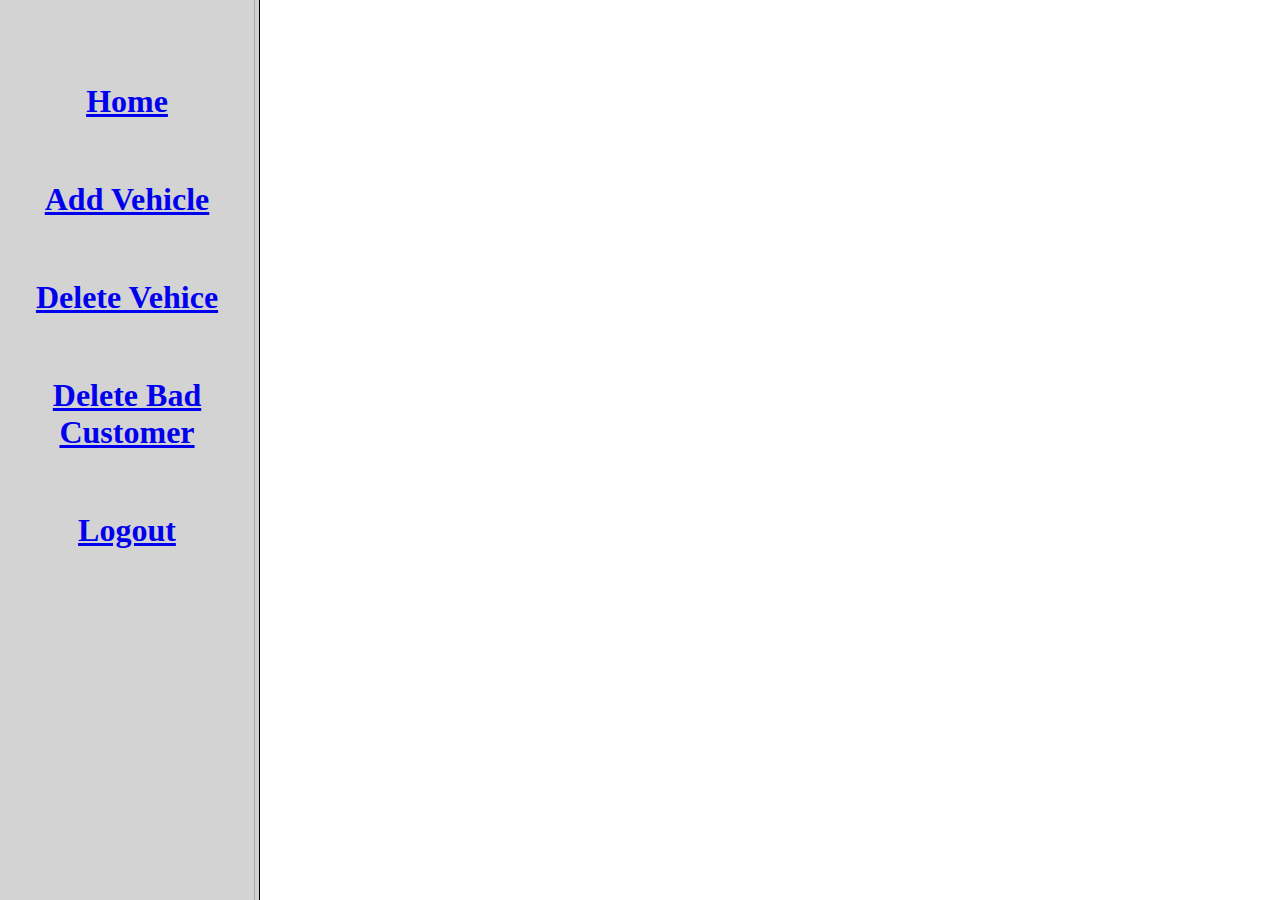
<file: adminFrame.html>
<!doctype html>
<html lang="ko">
 <head><title> Admin Page </title>
 <meta charset="utf-8">
 </head>
  <frameset cols="20%, *">
     <frame src="left.html">
     <frame name="shut" src="adminwebpage.php">
      </frameset>
</html>
</file>
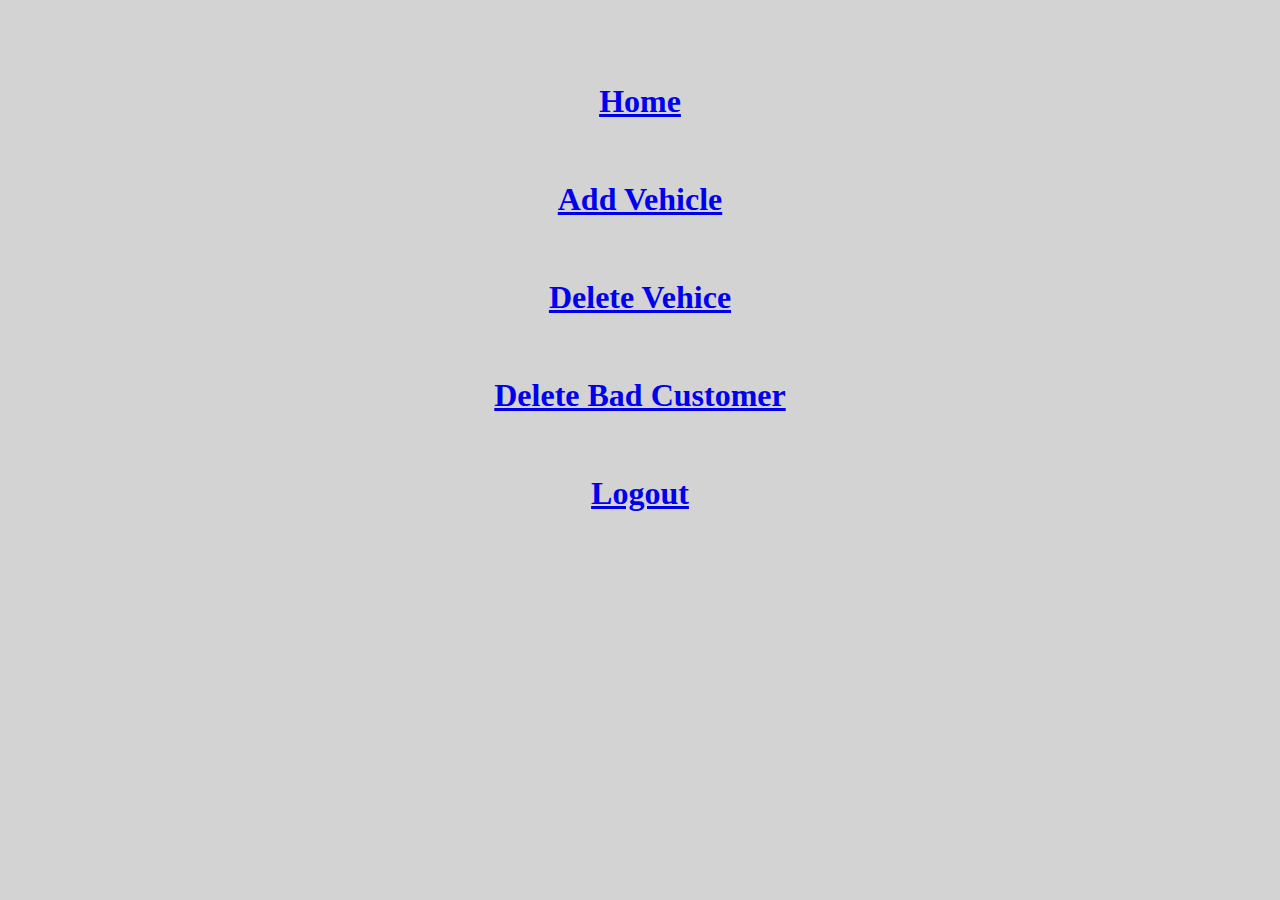
<file: left.html>
<!doctype html>
<html lang="ko">
 <head><title> target </title>
 <meta charset="utf-8">
 </head>
 <body bgcolor="lightgray"><center>
<br><br>

  <br><h1><a href="adminwebpage.php" target="shut">Home</a> </h1>
  <br><h1><a href="addVehicle.php" target="shut">Add Vehicle</a> </h1>
  <br><h1><a href="deleteVehice.php" target="shut">Delete Vehice</a> </h1>
  <br><h1><a href="deleteCustomer.php" target="shut">Delete Bad Customer</a></h1>
  <br><h1><a href="deleteCustomer.php" target="shut">Logout</a></h1>

   </center>
 </body>
</html>
</file>
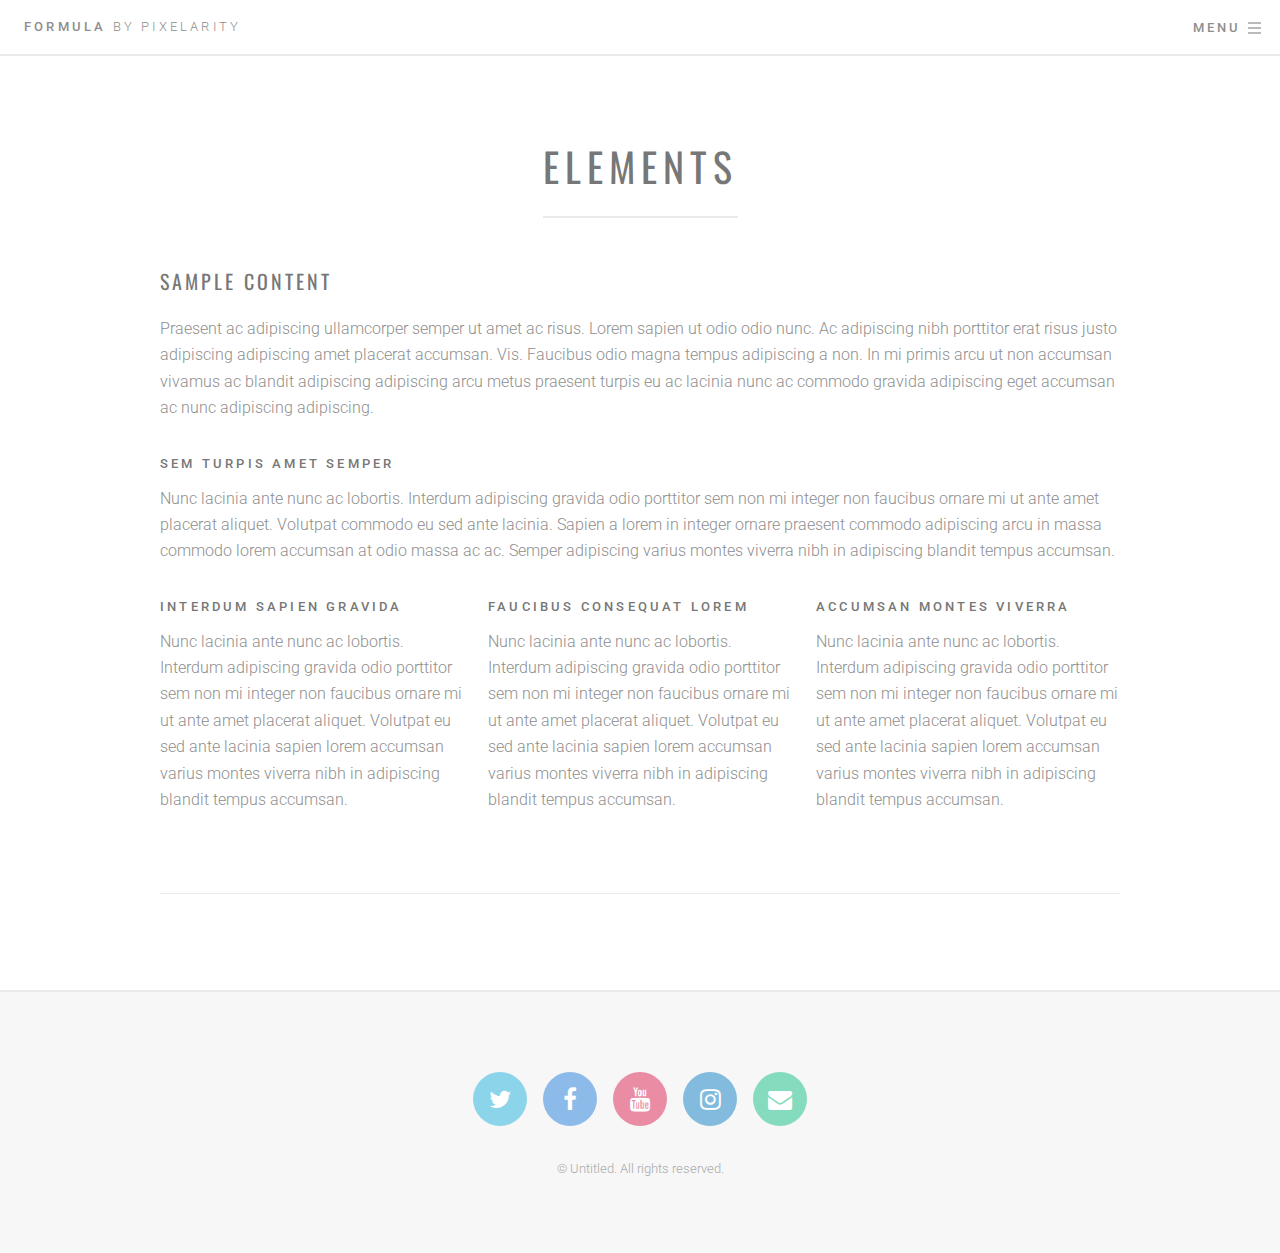
<file: green/managerwebpagetemplate.html>
<!DOCTYPE HTML>
<!--
	Formula by Pixelarity
	pixelarity.com | hello@pixelarity.com
	License: pixelarity.com/license
-->
<html>
	<head>
		<title>Untitled</title>
		<meta charset="utf-8" />
		<meta name="viewport" content="width=device-width, initial-scale=1, user-scalable=no" />
		<link rel="stylesheet" href="assets/css/main.css" />
	</head>
	<body class="is-preload">

		<!-- Page Wrapper -->
			<div id="page-wrapper">

				<!-- Header -->
					<header id="header">
						<a href="index.html" class="logo">Formula <span>by Pixelarity</span></a>
						<nav>
							<ul>
								<li><a href="#menu">Menu</a></li>
							</ul>
						</nav>
					</header>

				<!-- Menu -->
					<nav id="menu">
						<ul class="links">
              <h2 id="content">manager menu</h2>
							<li><a href="managerwebpage.html">HOME</a></li>
							<li><a href="generic.html">Add VehicleS</a></li>
							<li><a href="elements.html">Delete VehiceS</a></li>
              <li><a href="generic.html">Delete Bad Customer</a></li>

						</ul>
						<ul class="actions stacked">
							<li><a href="#" class="button primary fit">Log Out</a></li>

						</ul>
					</nav>

				<!-- Wrapper -->
					<div id="wrapper">

						<!-- Main -->
							<section id="main" class="main">
								<div class="inner">
									<header class="major">
										<h1>Elements</h1>
									</header>

									<!-- Content -->
										<h2 id="content">Sample Content</h2>
										<p>Praesent ac adipiscing ullamcorper semper ut amet ac risus. Lorem sapien ut odio odio nunc. Ac adipiscing nibh porttitor erat risus justo adipiscing adipiscing amet placerat accumsan. Vis. Faucibus odio magna tempus adipiscing a non. In mi primis arcu ut non accumsan vivamus ac blandit adipiscing adipiscing arcu metus praesent turpis eu ac lacinia nunc ac commodo gravida adipiscing eget accumsan ac nunc adipiscing adipiscing.</p>
										<div class="row">
											<div class="col-12 col-12-small">
												<h3>Sem turpis amet semper</h3>
												<p>Nunc lacinia ante nunc ac lobortis. Interdum adipiscing gravida odio porttitor sem non mi integer non faucibus ornare mi ut ante amet placerat aliquet. Volutpat commodo eu sed ante lacinia. Sapien a lorem in integer ornare praesent commodo adipiscing arcu in massa commodo lorem accumsan at odio massa ac ac. Semper adipiscing varius montes viverra nibh in adipiscing blandit tempus accumsan.</p>
											</div>
										<div class="col-4 col-12-medium">
												<h3>Interdum sapien gravida</h3>
												<p>Nunc lacinia ante nunc ac lobortis. Interdum adipiscing gravida odio porttitor sem non mi integer non faucibus ornare mi ut ante amet placerat aliquet. Volutpat eu sed ante lacinia sapien lorem accumsan varius montes viverra nibh in adipiscing blandit tempus accumsan.</p>
											</div>
											<div class="col-4 col-12-medium">
												<h3>Faucibus consequat lorem</h3>
												<p>Nunc lacinia ante nunc ac lobortis. Interdum adipiscing gravida odio porttitor sem non mi integer non faucibus ornare mi ut ante amet placerat aliquet. Volutpat eu sed ante lacinia sapien lorem accumsan varius montes viverra nibh in adipiscing blandit tempus accumsan.</p>
											</div>
											<div class="col-4 col-12-medium">
												<h3>Accumsan montes viverra</h3>
												<p>Nunc lacinia ante nunc ac lobortis. Interdum adipiscing gravida odio porttitor sem non mi integer non faucibus ornare mi ut ante amet placerat aliquet. Volutpat eu sed ante lacinia sapien lorem accumsan varius montes viverra nibh in adipiscing blandit tempus accumsan.</p>
											</div>

										</div>

									<hr class="major" />




								</div>
							</section>

					</div>

				<!-- Footer -->
					<footer id="footer">
						<div class="inner">
							<ul class="icons">
								<li><a href="#" class="icon alt fa-twitter"><span class="label">Twitter</span></a></li>
								<li><a href="#" class="icon alt fa-facebook"><span class="label">Facebook</span></a></li>
								<li><a href="#" class="icon alt fa-youtube"><span class="label">YouTube</span></a></li>
								<li><a href="#" class="icon alt fa-instagram"><span class="label">Instagram</span></a></li>
								<li><a href="#" class="icon alt fa-envelope"><span class="label">Email</span></a></li>
							</ul>
						</div>
						<p class="copyright">&copy; Untitled. All rights reserved.</p>
					</footer>

			</div>

		<!-- Scripts -->
			<script src="assets/js/jquery.min.js"></script>
			<script src="assets/js/jquery.scrolly.min.js"></script>
			<script src="assets/js/jquery.scrollex.min.js"></script>
			<script src="assets/js/browser.min.js"></script>
			<script src="assets/js/breakpoints.min.js"></script>
			<script src="assets/js/util.js"></script>
			<script src="assets/js/main.js"></script>

	</body>
</html>
</file>
<file: green/assets/css/main.css>
@import url(font-awesome.min.css);
@import url("https://fonts.googleapis.com/css?family=Roboto:300,500|Oswald:400");

/*
	Formula by Pixelarity
	pixelarity.com | hello@pixelarity.com
	License: pixelarity.com/license
*/

html, body, div, span, applet, object,
iframe, h1, h2, h3, h4, h5, h6, p, blockquote,
pre, a, abbr, acronym, address, big, cite,
code, del, dfn, em, img, ins, kbd, q, s, samp,
small, strike, strong, sub, sup, tt, var, b,
u, i, center, dl, dt, dd, ol, ul, li, fieldset,
form, label, legend, table, caption, tbody,
tfoot, thead, tr, th, td, article, aside,
canvas, details, embed, figure, figcaption,
footer, header, hgroup, menu, nav, output, ruby,
section, summary, time, mark, audio, video {
	margin: 0;
	padding: 0;
	border: 0;
	font-size: 100%;
	font: inherit;
	vertical-align: baseline;}

article, aside, details, figcaption, figure,
footer, header, hgroup, menu, nav, section {
	display: block;}

body {
	line-height: 1;
}

ol, ul {
	list-style: none;
}

blockquote, q {
	quotes: none;
}

	blockquote:before, blockquote:after, q:before, q:after {
		content: '';
		content: none;
	}

table {
	border-collapse: collapse;
	border-spacing: 0;
}

body {
	-webkit-text-size-adjust: none;
}

mark {
	background-color: transparent;
	color: inherit;
}

input::-moz-focus-inner {
	border: 0;
	padding: 0;
}

input, select, textarea {
	-moz-appearance: none;
	-webkit-appearance: none;
	-ms-appearance: none;
	appearance: none;
}

/* Basic */

	@-ms-viewport {
		width: device-width;
	}

	body {
		-ms-overflow-style: scrollbar;
	}

	@media screen and (max-width: 480px) {

		html, body {
			min-width: 320px;
		}

	}

	html {
		box-sizing: border-box;
	}

	*, *:before, *:after {
		box-sizing: inherit;
	}

	body {
		background: #ffffff;
	}

		body.is-preload *, body.is-preload *:before, body.is-preload *:after {
			-moz-animation: none !important;
			-webkit-animation: none !important;
			-ms-animation: none !important;
			animation: none !important;
			-moz-transition: none !important;
			-webkit-transition: none !important;
			-ms-transition: none !important;
			transition: none !important;
		}

/* Type */

	body {
		background-color: #333333;
		color: #8e8e8e;
	}

	body, input, select, textarea {
		font-family: "Roboto", Helvetica, sans-serif;
		font-size: 16pt;
		font-weight: 300;
		line-height: 1.65;
	}

		@media screen and (max-width: 1680px) {

			body, input, select, textarea {
				font-size: 13pt;
			}

		}

		@media screen and (max-width: 1280px) {

			body, input, select, textarea {
				font-size: 12pt;
			}

		}

		@media screen and (max-width: 360px) {

			body, input, select, textarea {
				font-size: 11pt;
			}

		}

	a {
		-moz-transition: color 0.2s ease-in-out, border-bottom-color 0.2s ease-in-out;
		-webkit-transition: color 0.2s ease-in-out, border-bottom-color 0.2s ease-in-out;
		-ms-transition: color 0.2s ease-in-out, border-bottom-color 0.2s ease-in-out;
		transition: color 0.2s ease-in-out, border-bottom-color 0.2s ease-in-out;
		color: inherit;
		text-decoration: none;
		border-bottom: dotted 1px;
	}

		a:hover {
			border-bottom-color: transparent;
		}

	strong, b {
		font-weight: 500;
	}

	em, i {
		font-style: italic;
	}

	p {
		margin: 0 0 2em 0;
	}

	h1, h2, h3, h4, h5, h6 {
		font-weight: 500;
		line-height: 1.5;
		margin: 0 0 1em 0;
		font-weight: 500;
		letter-spacing: 0.25em;
		text-transform: uppercase;
	}

		h1 a, h2 a, h3 a, h4 a, h5 a, h6 a {
			color: inherit;
			text-decoration: none;
		}

	h1, h2 {
		font-family: "Oswald", sans-serif;
		font-weight: 400;
		letter-spacing: 0.15em;
	}

	h1 {
		font-size: 2.5em;
	}

	h2 {
		font-size: 1.25em;
	}

	h3 {
		font-size: 0.8em;
	}

	h4 {
		font-size: 0.6em;
	}

	h5 {
		font-size: 0.6em;
	}

	h6 {
		font-size: 0.6em;
	}

	@media screen and (max-width: 736px) {

		h1 {
			font-size: 1.5em;
		}

	}

	sub {
		font-size: 0.8em;
		position: relative;
		top: 0.5em;
	}

	sup {
		font-size: 0.8em;
		position: relative;
		top: -0.5em;
	}

	blockquote {
		border-left: solid 4px;
		font-style: italic;
		margin: 0 0 2em 0;
		padding: 0.5em 0 0.5em 2em;
	}

	code {
		border-radius: 4px;
		border: solid 1px;
		font-family: "Courier New", monospace;
		font-size: 0.9em;
		margin: 0 0.25em;
		padding: 0.25em 0.65em;
	}

	pre {
		-webkit-overflow-scrolling: touch;
		font-family: "Courier New", monospace;
		font-size: 0.9em;
		margin: 0 0 2em 0;
	}

		pre code {
			display: block;
			line-height: 1.75;
			padding: 1em 1.5em;
			overflow-x: auto;
		}

	hr {
		border: 0;
		border-bottom: solid 1px;
		margin: 2em 0;
	}

		hr.major {
			margin: 3em 0;
		}

	.align-left {
		text-align: left;
	}

	.align-center {
		text-align: center;
	}

	.align-right {
		text-align: right;
	}

	input, select, textarea {
		color: #777777;
	}

	a:hover {
		color: #84dbbd !important;
	}

	strong, b {
		color: #777777;
	}

	h1, h2, h3, h4, h5, h6 {
		color: #777777;
	}

	blockquote {
		border-left-color: #eaeaea;
	}

	code {
		background: rgba(144, 144, 144, 0.075);
		border-color: #eaeaea;
	}

	hr {
		border-bottom-color: #eaeaea;
	}

/* Row */

	.row {
		display: flex;
		flex-wrap: wrap;
		box-sizing: border-box;
		align-items: stretch;
	}

		.row > * {
			box-sizing: border-box;
		}

		.row.gtr-uniform > * > :last-child {
			margin-bottom: 0;
		}

		.row.aln-left {
			justify-content: flex-start;
		}

		.row.aln-center {
			justify-content: center;
		}

		.row.aln-right {
			justify-content: flex-end;
		}

		.row.aln-top {
			align-items: flex-start;
		}

		.row.aln-middle {
			align-items: center;
		}

		.row.aln-bottom {
			align-items: flex-end;
		}

		.row > .imp {
			order: -1;
		}

		.row > .col-1 {
			width: 8.3333333333%;
		}

		.row > .off-1 {
			margin-left: 8.3333333333%;
		}

		.row > .col-2 {
			width: 16.6666666667%;
		}

		.row > .off-2 {
			margin-left: 16.6666666667%;
		}

		.row > .col-3 {
			width: 25%;
		}

		.row > .off-3 {
			margin-left: 25%;
		}

		.row > .col-4 {
			width: 33.3333333333%;
		}

		.row > .off-4 {
			margin-left: 33.3333333333%;
		}

		.row > .col-5 {
			width: 41.6666666667%;
		}

		.row > .off-5 {
			margin-left: 41.6666666667%;
		}

		.row > .col-6 {
			width: 50%;
		}

		.row > .off-6 {
			margin-left: 50%;
		}

		.row > .col-7 {
			width: 58.3333333333%;
		}

		.row > .off-7 {
			margin-left: 58.3333333333%;
		}

		.row > .col-8 {
			width: 66.6666666667%;
		}

		.row > .off-8 {
			margin-left: 66.6666666667%;
		}

		.row > .col-9 {
			width: 75%;
		}

		.row > .off-9 {
			margin-left: 75%;
		}

		.row > .col-10 {
			width: 83.3333333333%;
		}

		.row > .off-10 {
			margin-left: 83.3333333333%;
		}

		.row > .col-11 {
			width: 91.6666666667%;
		}

		.row > .off-11 {
			margin-left: 91.6666666667%;
		}

		.row > .col-12 {
			width: 100%;
		}

		.row > .off-12 {
			margin-left: 100%;
		}

		.row.gtr-0 {
			margin-top: 0;
			margin-left: 0em;
		}

			.row.gtr-0 > * {
				padding: 0 0 0 0em;
			}

			.row.gtr-0.gtr-uniform {
				margin-top: 0em;
			}

				.row.gtr-0.gtr-uniform > * {
					padding-top: 0em;
				}

		.row.gtr-25 {
			margin-top: 0;
			margin-left: -0.5em;
		}

			.row.gtr-25 > * {
				padding: 0 0 0 0.5em;
			}

			.row.gtr-25.gtr-uniform {
				margin-top: -0.5em;
			}

				.row.gtr-25.gtr-uniform > * {
					padding-top: 0.5em;
				}

		.row.gtr-50 {
			margin-top: 0;
			margin-left: -1em;
		}

			.row.gtr-50 > * {
				padding: 0 0 0 1em;
			}

			.row.gtr-50.gtr-uniform {
				margin-top: -1em;
			}

				.row.gtr-50.gtr-uniform > * {
					padding-top: 1em;
				}

		.row {
			margin-top: 0;
			margin-left: -2em;
		}

			.row > * {
				padding: 0 0 0 2em;
			}

			.row.gtr-uniform {
				margin-top: -2em;
			}

				.row.gtr-uniform > * {
					padding-top: 2em;
				}

		.row.gtr-150 {
			margin-top: 0;
			margin-left: -3em;
		}

			.row.gtr-150 > * {
				padding: 0 0 0 3em;
			}

			.row.gtr-150.gtr-uniform {
				margin-top: -3em;
			}

				.row.gtr-150.gtr-uniform > * {
					padding-top: 3em;
				}

		.row.gtr-200 {
			margin-top: 0;
			margin-left: -4em;
		}

			.row.gtr-200 > * {
				padding: 0 0 0 4em;
			}

			.row.gtr-200.gtr-uniform {
				margin-top: -4em;
			}

				.row.gtr-200.gtr-uniform > * {
					padding-top: 4em;
				}

		@media screen and (max-width: 1680px) {

			.row {
				display: flex;
				flex-wrap: wrap;
				box-sizing: border-box;
				align-items: stretch;
			}

				.row > * {
					box-sizing: border-box;
				}

				.row.gtr-uniform > * > :last-child {
					margin-bottom: 0;
				}

				.row.aln-left {
					justify-content: flex-start;
				}

				.row.aln-center {
					justify-content: center;
				}

				.row.aln-right {
					justify-content: flex-end;
				}

				.row.aln-top {
					align-items: flex-start;
				}

				.row.aln-middle {
					align-items: center;
				}

				.row.aln-bottom {
					align-items: flex-end;
				}

				.row > .imp-xlarge {
					order: -1;
				}

				.row > .col-1-xlarge {
					width: 8.3333333333%;
				}

				.row > .off-1-xlarge {
					margin-left: 8.3333333333%;
				}

				.row > .col-2-xlarge {
					width: 16.6666666667%;
				}

				.row > .off-2-xlarge {
					margin-left: 16.6666666667%;
				}

				.row > .col-3-xlarge {
					width: 25%;
				}

				.row > .off-3-xlarge {
					margin-left: 25%;
				}

				.row > .col-4-xlarge {
					width: 33.3333333333%;
				}

				.row > .off-4-xlarge {
					margin-left: 33.3333333333%;
				}

				.row > .col-5-xlarge {
					width: 41.6666666667%;
				}

				.row > .off-5-xlarge {
					margin-left: 41.6666666667%;
				}

				.row > .col-6-xlarge {
					width: 50%;
				}

				.row > .off-6-xlarge {
					margin-left: 50%;
				}

				.row > .col-7-xlarge {
					width: 58.3333333333%;
				}

				.row > .off-7-xlarge {
					margin-left: 58.3333333333%;
				}

				.row > .col-8-xlarge {
					width: 66.6666666667%;
				}

				.row > .off-8-xlarge {
					margin-left: 66.6666666667%;
				}

				.row > .col-9-xlarge {
					width: 75%;
				}

				.row > .off-9-xlarge {
					margin-left: 75%;
				}

				.row > .col-10-xlarge {
					width: 83.3333333333%;
				}

				.row > .off-10-xlarge {
					margin-left: 83.3333333333%;
				}

				.row > .col-11-xlarge {
					width: 91.6666666667%;
				}

				.row > .off-11-xlarge {
					margin-left: 91.6666666667%;
				}

				.row > .col-12-xlarge {
					width: 100%;
				}

				.row > .off-12-xlarge {
					margin-left: 100%;
				}

				.row.gtr-0 {
					margin-top: 0;
					margin-left: 0em;
				}

					.row.gtr-0 > * {
						padding: 0 0 0 0em;
					}

					.row.gtr-0.gtr-uniform {
						margin-top: 0em;
					}

						.row.gtr-0.gtr-uniform > * {
							padding-top: 0em;
						}

				.row.gtr-25 {
					margin-top: 0;
					margin-left: -0.5em;
				}

					.row.gtr-25 > * {
						padding: 0 0 0 0.5em;
					}

					.row.gtr-25.gtr-uniform {
						margin-top: -0.5em;
					}

						.row.gtr-25.gtr-uniform > * {
							padding-top: 0.5em;
						}

				.row.gtr-50 {
					margin-top: 0;
					margin-left: -1em;
				}

					.row.gtr-50 > * {
						padding: 0 0 0 1em;
					}

					.row.gtr-50.gtr-uniform {
						margin-top: -1em;
					}

						.row.gtr-50.gtr-uniform > * {
							padding-top: 1em;
						}

				.row {
					margin-top: 0;
					margin-left: -2em;
				}

					.row > * {
						padding: 0 0 0 2em;
					}

					.row.gtr-uniform {
						margin-top: -2em;
					}

						.row.gtr-uniform > * {
							padding-top: 2em;
						}

				.row.gtr-150 {
					margin-top: 0;
					margin-left: -3em;
				}

					.row.gtr-150 > * {
						padding: 0 0 0 3em;
					}

					.row.gtr-150.gtr-uniform {
						margin-top: -3em;
					}

						.row.gtr-150.gtr-uniform > * {
							padding-top: 3em;
						}

				.row.gtr-200 {
					margin-top: 0;
					margin-left: -4em;
				}

					.row.gtr-200 > * {
						padding: 0 0 0 4em;
					}

					.row.gtr-200.gtr-uniform {
						margin-top: -4em;
					}

						.row.gtr-200.gtr-uniform > * {
							padding-top: 4em;
						}

		}

		@media screen and (max-width: 1280px) {

			.row {
				display: flex;
				flex-wrap: wrap;
				box-sizing: border-box;
				align-items: stretch;
			}

				.row > * {
					box-sizing: border-box;
				}

				.row.gtr-uniform > * > :last-child {
					margin-bottom: 0;
				}

				.row.aln-left {
					justify-content: flex-start;
				}

				.row.aln-center {
					justify-content: center;
				}

				.row.aln-right {
					justify-content: flex-end;
				}

				.row.aln-top {
					align-items: flex-start;
				}

				.row.aln-middle {
					align-items: center;
				}

				.row.aln-bottom {
					align-items: flex-end;
				}

				.row > .imp-large {
					order: -1;
				}

				.row > .col-1-large {
					width: 8.3333333333%;
				}

				.row > .off-1-large {
					margin-left: 8.3333333333%;
				}

				.row > .col-2-large {
					width: 16.6666666667%;
				}

				.row > .off-2-large {
					margin-left: 16.6666666667%;
				}

				.row > .col-3-large {
					width: 25%;
				}

				.row > .off-3-large {
					margin-left: 25%;
				}

				.row > .col-4-large {
					width: 33.3333333333%;
				}

				.row > .off-4-large {
					margin-left: 33.3333333333%;
				}

				.row > .col-5-large {
					width: 41.6666666667%;
				}

				.row > .off-5-large {
					margin-left: 41.6666666667%;
				}

				.row > .col-6-large {
					width: 50%;
				}

				.row > .off-6-large {
					margin-left: 50%;
				}

				.row > .col-7-large {
					width: 58.3333333333%;
				}

				.row > .off-7-large {
					margin-left: 58.3333333333%;
				}

				.row > .col-8-large {
					width: 66.6666666667%;
				}

				.row > .off-8-large {
					margin-left: 66.6666666667%;
				}

				.row > .col-9-large {
					width: 75%;
				}

				.row > .off-9-large {
					margin-left: 75%;
				}

				.row > .col-10-large {
					width: 83.3333333333%;
				}

				.row > .off-10-large {
					margin-left: 83.3333333333%;
				}

				.row > .col-11-large {
					width: 91.6666666667%;
				}

				.row > .off-11-large {
					margin-left: 91.6666666667%;
				}

				.row > .col-12-large {
					width: 100%;
				}

				.row > .off-12-large {
					margin-left: 100%;
				}

				.row.gtr-0 {
					margin-top: 0;
					margin-left: 0em;
				}

					.row.gtr-0 > * {
						padding: 0 0 0 0em;
					}

					.row.gtr-0.gtr-uniform {
						margin-top: 0em;
					}

						.row.gtr-0.gtr-uniform > * {
							padding-top: 0em;
						}

				.row.gtr-25 {
					margin-top: 0;
					margin-left: -0.375em;
				}

					.row.gtr-25 > * {
						padding: 0 0 0 0.375em;
					}

					.row.gtr-25.gtr-uniform {
						margin-top: -0.375em;
					}

						.row.gtr-25.gtr-uniform > * {
							padding-top: 0.375em;
						}

				.row.gtr-50 {
					margin-top: 0;
					margin-left: -0.75em;
				}

					.row.gtr-50 > * {
						padding: 0 0 0 0.75em;
					}

					.row.gtr-50.gtr-uniform {
						margin-top: -0.75em;
					}

						.row.gtr-50.gtr-uniform > * {
							padding-top: 0.75em;
						}

				.row {
					margin-top: 0;
					margin-left: -1.5em;
				}

					.row > * {
						padding: 0 0 0 1.5em;
					}

					.row.gtr-uniform {
						margin-top: -1.5em;
					}

						.row.gtr-uniform > * {
							padding-top: 1.5em;
						}

				.row.gtr-150 {
					margin-top: 0;
					margin-left: -2.25em;
				}

					.row.gtr-150 > * {
						padding: 0 0 0 2.25em;
					}

					.row.gtr-150.gtr-uniform {
						margin-top: -2.25em;
					}

						.row.gtr-150.gtr-uniform > * {
							padding-top: 2.25em;
						}

				.row.gtr-200 {
					margin-top: 0;
					margin-left: -3em;
				}

					.row.gtr-200 > * {
						padding: 0 0 0 3em;
					}

					.row.gtr-200.gtr-uniform {
						margin-top: -3em;
					}

						.row.gtr-200.gtr-uniform > * {
							padding-top: 3em;
						}

		}

		@media screen and (max-width: 980px) {

			.row {
				display: flex;
				flex-wrap: wrap;
				box-sizing: border-box;
				align-items: stretch;
			}

				.row > * {
					box-sizing: border-box;
				}

				.row.gtr-uniform > * > :last-child {
					margin-bottom: 0;
				}

				.row.aln-left {
					justify-content: flex-start;
				}

				.row.aln-center {
					justify-content: center;
				}

				.row.aln-right {
					justify-content: flex-end;
				}

				.row.aln-top {
					align-items: flex-start;
				}

				.row.aln-middle {
					align-items: center;
				}

				.row.aln-bottom {
					align-items: flex-end;
				}

				.row > .imp-medium {
					order: -1;
				}

				.row > .col-1-medium {
					width: 8.3333333333%;
				}

				.row > .off-1-medium {
					margin-left: 8.3333333333%;
				}

				.row > .col-2-medium {
					width: 16.6666666667%;
				}

				.row > .off-2-medium {
					margin-left: 16.6666666667%;
				}

				.row > .col-3-medium {
					width: 25%;
				}

				.row > .off-3-medium {
					margin-left: 25%;
				}

				.row > .col-4-medium {
					width: 33.3333333333%;
				}

				.row > .off-4-medium {
					margin-left: 33.3333333333%;
				}

				.row > .col-5-medium {
					width: 41.6666666667%;
				}

				.row > .off-5-medium {
					margin-left: 41.6666666667%;
				}

				.row > .col-6-medium {
					width: 50%;
				}

				.row > .off-6-medium {
					margin-left: 50%;
				}

				.row > .col-7-medium {
					width: 58.3333333333%;
				}

				.row > .off-7-medium {
					margin-left: 58.3333333333%;
				}

				.row > .col-8-medium {
					width: 66.6666666667%;
				}

				.row > .off-8-medium {
					margin-left: 66.6666666667%;
				}

				.row > .col-9-medium {
					width: 75%;
				}

				.row > .off-9-medium {
					margin-left: 75%;
				}

				.row > .col-10-medium {
					width: 83.3333333333%;
				}

				.row > .off-10-medium {
					margin-left: 83.3333333333%;
				}

				.row > .col-11-medium {
					width: 91.6666666667%;
				}

				.row > .off-11-medium {
					margin-left: 91.6666666667%;
				}

				.row > .col-12-medium {
					width: 100%;
				}

				.row > .off-12-medium {
					margin-left: 100%;
				}

				.row.gtr-0 {
					margin-top: 0;
					margin-left: 0em;
				}

					.row.gtr-0 > * {
						padding: 0 0 0 0em;
					}

					.row.gtr-0.gtr-uniform {
						margin-top: 0em;
					}

						.row.gtr-0.gtr-uniform > * {
							padding-top: 0em;
						}

				.row.gtr-25 {
					margin-top: 0;
					margin-left: -0.375em;
				}

					.row.gtr-25 > * {
						padding: 0 0 0 0.375em;
					}

					.row.gtr-25.gtr-uniform {
						margin-top: -0.375em;
					}

						.row.gtr-25.gtr-uniform > * {
							padding-top: 0.375em;
						}

				.row.gtr-50 {
					margin-top: 0;
					margin-left: -0.75em;
				}

					.row.gtr-50 > * {
						padding: 0 0 0 0.75em;
					}

					.row.gtr-50.gtr-uniform {
						margin-top: -0.75em;
					}

						.row.gtr-50.gtr-uniform > * {
							padding-top: 0.75em;
						}

				.row {
					margin-top: 0;
					margin-left: -1.5em;
				}

					.row > * {
						padding: 0 0 0 1.5em;
					}

					.row.gtr-uniform {
						margin-top: -1.5em;
					}

						.row.gtr-uniform > * {
							padding-top: 1.5em;
						}

				.row.gtr-150 {
					margin-top: 0;
					margin-left: -2.25em;
				}

					.row.gtr-150 > * {
						padding: 0 0 0 2.25em;
					}

					.row.gtr-150.gtr-uniform {
						margin-top: -2.25em;
					}

						.row.gtr-150.gtr-uniform > * {
							padding-top: 2.25em;
						}

				.row.gtr-200 {
					margin-top: 0;
					margin-left: -3em;
				}

					.row.gtr-200 > * {
						padding: 0 0 0 3em;
					}

					.row.gtr-200.gtr-uniform {
						margin-top: -3em;
					}

						.row.gtr-200.gtr-uniform > * {
							padding-top: 3em;
						}

		}

		@media screen and (max-width: 736px) {

			.row {
				display: flex;
				flex-wrap: wrap;
				box-sizing: border-box;
				align-items: stretch;
			}

				.row > * {
					box-sizing: border-box;
				}

				.row.gtr-uniform > * > :last-child {
					margin-bottom: 0;
				}

				.row.aln-left {
					justify-content: flex-start;
				}

				.row.aln-center {
					justify-content: center;
				}

				.row.aln-right {
					justify-content: flex-end;
				}

				.row.aln-top {
					align-items: flex-start;
				}

				.row.aln-middle {
					align-items: center;
				}

				.row.aln-bottom {
					align-items: flex-end;
				}

				.row > .imp-small {
					order: -1;
				}

				.row > .col-1-small {
					width: 8.3333333333%;
				}

				.row > .off-1-small {
					margin-left: 8.3333333333%;
				}

				.row > .col-2-small {
					width: 16.6666666667%;
				}

				.row > .off-2-small {
					margin-left: 16.6666666667%;
				}

				.row > .col-3-small {
					width: 25%;
				}

				.row > .off-3-small {
					margin-left: 25%;
				}

				.row > .col-4-small {
					width: 33.3333333333%;
				}

				.row > .off-4-small {
					margin-left: 33.3333333333%;
				}

				.row > .col-5-small {
					width: 41.6666666667%;
				}

				.row > .off-5-small {
					margin-left: 41.6666666667%;
				}

				.row > .col-6-small {
					width: 50%;
				}

				.row > .off-6-small {
					margin-left: 50%;
				}

				.row > .col-7-small {
					width: 58.3333333333%;
				}

				.row > .off-7-small {
					margin-left: 58.3333333333%;
				}

				.row > .col-8-small {
					width: 66.6666666667%;
				}

				.row > .off-8-small {
					margin-left: 66.6666666667%;
				}

				.row > .col-9-small {
					width: 75%;
				}

				.row > .off-9-small {
					margin-left: 75%;
				}

				.row > .col-10-small {
					width: 83.3333333333%;
				}

				.row > .off-10-small {
					margin-left: 83.3333333333%;
				}

				.row > .col-11-small {
					width: 91.6666666667%;
				}

				.row > .off-11-small {
					margin-left: 91.6666666667%;
				}

				.row > .col-12-small {
					width: 100%;
				}

				.row > .off-12-small {
					margin-left: 100%;
				}

				.row.gtr-0 {
					margin-top: 0;
					margin-left: 0em;
				}

					.row.gtr-0 > * {
						padding: 0 0 0 0em;
					}

					.row.gtr-0.gtr-uniform {
						margin-top: 0em;
					}

						.row.gtr-0.gtr-uniform > * {
							padding-top: 0em;
						}

				.row.gtr-25 {
					margin-top: 0;
					margin-left: -0.3125em;
				}

					.row.gtr-25 > * {
						padding: 0 0 0 0.3125em;
					}

					.row.gtr-25.gtr-uniform {
						margin-top: -0.3125em;
					}

						.row.gtr-25.gtr-uniform > * {
							padding-top: 0.3125em;
						}

				.row.gtr-50 {
					margin-top: 0;
					margin-left: -0.625em;
				}

					.row.gtr-50 > * {
						padding: 0 0 0 0.625em;
					}

					.row.gtr-50.gtr-uniform {
						margin-top: -0.625em;
					}

						.row.gtr-50.gtr-uniform > * {
							padding-top: 0.625em;
						}

				.row {
					margin-top: 0;
					margin-left: -1.25em;
				}

					.row > * {
						padding: 0 0 0 1.25em;
					}

					.row.gtr-uniform {
						margin-top: -1.25em;
					}

						.row.gtr-uniform > * {
							padding-top: 1.25em;
						}

				.row.gtr-150 {
					margin-top: 0;
					margin-left: -1.875em;
				}

					.row.gtr-150 > * {
						padding: 0 0 0 1.875em;
					}

					.row.gtr-150.gtr-uniform {
						margin-top: -1.875em;
					}

						.row.gtr-150.gtr-uniform > * {
							padding-top: 1.875em;
						}

				.row.gtr-200 {
					margin-top: 0;
					margin-left: -2.5em;
				}

					.row.gtr-200 > * {
						padding: 0 0 0 2.5em;
					}

					.row.gtr-200.gtr-uniform {
						margin-top: -2.5em;
					}

						.row.gtr-200.gtr-uniform > * {
							padding-top: 2.5em;
						}

		}

		@media screen and (max-width: 480px) {

			.row {
				display: flex;
				flex-wrap: wrap;
				box-sizing: border-box;
				align-items: stretch;
			}

				.row > * {
					box-sizing: border-box;
				}

				.row.gtr-uniform > * > :last-child {
					margin-bottom: 0;
				}

				.row.aln-left {
					justify-content: flex-start;
				}

				.row.aln-center {
					justify-content: center;
				}

				.row.aln-right {
					justify-content: flex-end;
				}

				.row.aln-top {
					align-items: flex-start;
				}

				.row.aln-middle {
					align-items: center;
				}

				.row.aln-bottom {
					align-items: flex-end;
				}

				.row > .imp-xsmall {
					order: -1;
				}

				.row > .col-1-xsmall {
					width: 8.3333333333%;
				}

				.row > .off-1-xsmall {
					margin-left: 8.3333333333%;
				}

				.row > .col-2-xsmall {
					width: 16.6666666667%;
				}

				.row > .off-2-xsmall {
					margin-left: 16.6666666667%;
				}

				.row > .col-3-xsmall {
					width: 25%;
				}

				.row > .off-3-xsmall {
					margin-left: 25%;
				}

				.row > .col-4-xsmall {
					width: 33.3333333333%;
				}

				.row > .off-4-xsmall {
					margin-left: 33.3333333333%;
				}

				.row > .col-5-xsmall {
					width: 41.6666666667%;
				}

				.row > .off-5-xsmall {
					margin-left: 41.6666666667%;
				}

				.row > .col-6-xsmall {
					width: 50%;
				}

				.row > .off-6-xsmall {
					margin-left: 50%;
				}

				.row > .col-7-xsmall {
					width: 58.3333333333%;
				}

				.row > .off-7-xsmall {
					margin-left: 58.3333333333%;
				}

				.row > .col-8-xsmall {
					width: 66.6666666667%;
				}

				.row > .off-8-xsmall {
					margin-left: 66.6666666667%;
				}

				.row > .col-9-xsmall {
					width: 75%;
				}

				.row > .off-9-xsmall {
					margin-left: 75%;
				}

				.row > .col-10-xsmall {
					width: 83.3333333333%;
				}

				.row > .off-10-xsmall {
					margin-left: 83.3333333333%;
				}

				.row > .col-11-xsmall {
					width: 91.6666666667%;
				}

				.row > .off-11-xsmall {
					margin-left: 91.6666666667%;
				}

				.row > .col-12-xsmall {
					width: 100%;
				}

				.row > .off-12-xsmall {
					margin-left: 100%;
				}

				.row.gtr-0 {
					margin-top: 0;
					margin-left: 0em;
				}

					.row.gtr-0 > * {
						padding: 0 0 0 0em;
					}

					.row.gtr-0.gtr-uniform {
						margin-top: 0em;
					}

						.row.gtr-0.gtr-uniform > * {
							padding-top: 0em;
						}

				.row.gtr-25 {
					margin-top: 0;
					margin-left: -0.3125em;
				}

					.row.gtr-25 > * {
						padding: 0 0 0 0.3125em;
					}

					.row.gtr-25.gtr-uniform {
						margin-top: -0.3125em;
					}

						.row.gtr-25.gtr-uniform > * {
							padding-top: 0.3125em;
						}

				.row.gtr-50 {
					margin-top: 0;
					margin-left: -0.625em;
				}

					.row.gtr-50 > * {
						padding: 0 0 0 0.625em;
					}

					.row.gtr-50.gtr-uniform {
						margin-top: -0.625em;
					}

						.row.gtr-50.gtr-uniform > * {
							padding-top: 0.625em;
						}

				.row {
					margin-top: 0;
					margin-left: -1.25em;
				}

					.row > * {
						padding: 0 0 0 1.25em;
					}

					.row.gtr-uniform {
						margin-top: -1.25em;
					}

						.row.gtr-uniform > * {
							padding-top: 1.25em;
						}

				.row.gtr-150 {
					margin-top: 0;
					margin-left: -1.875em;
				}

					.row.gtr-150 > * {
						padding: 0 0 0 1.875em;
					}

					.row.gtr-150.gtr-uniform {
						margin-top: -1.875em;
					}

						.row.gtr-150.gtr-uniform > * {
							padding-top: 1.875em;
						}

				.row.gtr-200 {
					margin-top: 0;
					margin-left: -2.5em;
				}

					.row.gtr-200 > * {
						padding: 0 0 0 2.5em;
					}

					.row.gtr-200.gtr-uniform {
						margin-top: -2.5em;
					}

						.row.gtr-200.gtr-uniform > * {
							padding-top: 2.5em;
						}

		}

/* Box */

	.box {
		border-radius: 4px;
		border: solid 1px;
		margin-bottom: 2em;
		padding: 1.5em;
	}

		.box > :last-child,
		.box > :last-child > :last-child,
		.box > :last-child > :last-child > :last-child {
			margin-bottom: 0;
		}

		.box.alt {
			border: 0;
			border-radius: 0;
			padding: 0;
		}

	.box {
		border-color: #eaeaea;
	}

/* Button */

	input[type="submit"],
	input[type="reset"],
	input[type="button"],
	button,
	.button {
		-moz-appearance: none;
		-webkit-appearance: none;
		-ms-appearance: none;
		appearance: none;
		-moz-transition: background-color 0.2s ease-in-out, color 0.2s ease-in-out, box-shadow 0.2s ease-in-out;
		-webkit-transition: background-color 0.2s ease-in-out, color 0.2s ease-in-out, box-shadow 0.2s ease-in-out;
		-ms-transition: background-color 0.2s ease-in-out, color 0.2s ease-in-out, box-shadow 0.2s ease-in-out;
		transition: background-color 0.2s ease-in-out, color 0.2s ease-in-out, box-shadow 0.2s ease-in-out;
		border-radius: 4px;
		border: 0;
		cursor: pointer;
		display: inline-block;
		font-size: 0.8em;
		font-weight: 500;
		height: 3.5em;
		letter-spacing: 0.25em;
		line-height: 3.5em;
		padding: 0 2em;
		text-align: center;
		text-decoration: none;
		text-transform: uppercase;
		white-space: nowrap;
	}

		input[type="submit"].icon:before,
		input[type="reset"].icon:before,
		input[type="button"].icon:before,
		button.icon:before,
		.button.icon:before {
			margin-right: 0.5em;
		}

		input[type="submit"].fit,
		input[type="reset"].fit,
		input[type="button"].fit,
		button.fit,
		.button.fit {
			width: 100%;
		}

		input[type="submit"].small,
		input[type="reset"].small,
		input[type="button"].small,
		button.small,
		.button.small {
			font-size: 0.6em;
		}

		input[type="submit"].large,
		input[type="reset"].large,
		input[type="button"].large,
		button.large,
		.button.large {
			min-width: 19em;
			height: 3.75em;
			line-height: 3.75em;
		}

		input[type="submit"].disabled, input[type="submit"]:disabled,
		input[type="reset"].disabled,
		input[type="reset"]:disabled,
		input[type="button"].disabled,
		input[type="button"]:disabled,
		button.disabled,
		button:disabled,
		.button.disabled,
		.button:disabled {
			pointer-events: none;
			opacity: 0.25;
		}

	input[type="submit"],
	input[type="reset"],
	input[type="button"],
	button,
	.button {
		background-color: transparent;
		box-shadow: inset 0 0 0 2px #eaeaea;
		color: #777777 !important;
	}

		input[type="submit"]:hover,
		input[type="reset"]:hover,
		input[type="button"]:hover,
		button:hover,
		.button:hover {
			box-shadow: inset 0 0 0 2px #84dbbd;
			color: #84dbbd !important;
		}

		input[type="submit"]:active,
		input[type="reset"]:active,
		input[type="button"]:active,
		button:active,
		.button:active {
			box-shadow: inset 0 0 0 2px #84dbbd;
			color: #84dbbd !important;
			background-color: rgba(132, 219, 189, 0.25);
		}

		input[type="submit"].primary,
		input[type="reset"].primary,
		input[type="button"].primary,
		button.primary,
		.button.primary {
			box-shadow: none;
			background-color: #84dbbd;
			color: #ffffff !important;
		}

			input[type="submit"].primary:hover,
			input[type="reset"].primary:hover,
			input[type="button"].primary:hover,
			button.primary:hover,
			.button.primary:hover {
				background-color: #70d5b2;
				color: #ffffff !important;
			}

			input[type="submit"].primary:active,
			input[type="reset"].primary:active,
			input[type="button"].primary:active,
			button.primary:active,
			.button.primary:active {
				background-color: #49ca9d;
				color: #ffffff !important;
			}

/* Form */

	form {
		margin: 0 0 2em 0;
	}

	label {
		display: block;
		font-size: 0.9em;
		font-weight: 500;
		margin: 0 0 1em 0;
	}

	input[type="text"],
	input[type="password"],
	input[type="email"],
	select,
	textarea {
		-moz-appearance: none;
		-webkit-appearance: none;
		-ms-appearance: none;
		appearance: none;
		border-radius: 4px;
		border: none;
		border: solid 1px;
		color: inherit;
		display: block;
		outline: 0;
		padding: 0 1em;
		text-decoration: none;
		width: 100%;
	}

		input[type="text"]:invalid,
		input[type="password"]:invalid,
		input[type="email"]:invalid,
		select:invalid,
		textarea:invalid {
			box-shadow: none;
		}

	select {
		background-size: 1.25rem;
		background-repeat: no-repeat;
		background-position: calc(100% - 1rem) center;
		height: 2.75em;
		padding-right: 2.75em;
		text-overflow: ellipsis;
	}

		select:focus::-ms-value {
			background-color: transparent;
		}

		select::-ms-expand {
			display: none;
		}

	input[type="text"],
	input[type="password"],
	input[type="email"],
	select {
		height: 2.75em;
	}

	textarea {
		padding: 0.75em 1em;
	}

	input[type="checkbox"],
	input[type="radio"] {
		-moz-appearance: none;
		-webkit-appearance: none;
		-ms-appearance: none;
		appearance: none;
		display: block;
		float: left;
		margin-right: -2em;
		opacity: 0;
		width: 1em;
		z-index: -1;
	}

		input[type="checkbox"] + label,
		input[type="radio"] + label {
			text-decoration: none;
			cursor: pointer;
			display: inline-block;
			font-size: 1em;
			font-weight: 300;
			padding-left: 2.4em;
			padding-right: 0.75em;
			position: relative;
		}

			input[type="checkbox"] + label:before,
			input[type="radio"] + label:before {
				-moz-osx-font-smoothing: grayscale;
				-webkit-font-smoothing: antialiased;
				font-family: FontAwesome;
				font-style: normal;
				font-weight: normal;
				text-transform: none !important;
			}

			input[type="checkbox"] + label:before,
			input[type="radio"] + label:before {
				border-radius: 4px;
				border: solid 1px;
				content: '';
				display: inline-block;
				height: 1.65em;
				left: 0;
				line-height: 1.58125em;
				position: absolute;
				text-align: center;
				top: 0;
				width: 1.65em;
			}

		input[type="checkbox"]:checked + label:before,
		input[type="radio"]:checked + label:before {
			content: '\f00c';
		}

	input[type="checkbox"] + label:before {
		border-radius: 4px;
	}

	input[type="radio"] + label:before {
		border-radius: 100%;
	}

	::-webkit-input-placeholder {
		opacity: 1.0;
	}

	:-moz-placeholder {
		opacity: 1.0;
	}

	::-moz-placeholder {
		opacity: 1.0;
	}

	:-ms-input-placeholder {
		opacity: 1.0;
	}

	label {
		color: #777777;
	}

	input[type="text"],
	input[type="password"],
	input[type="email"],
	select,
	textarea {
		background-color: rgba(144, 144, 144, 0.075);
		border-color: #eaeaea;
	}

		input[type="text"]:focus,
		input[type="password"]:focus,
		input[type="email"]:focus,
		select:focus,
		textarea:focus {
			border-color: #84dbbd;
			box-shadow: 0 0 0 1px #84dbbd;
		}

	select {
		background-image: url("data:image/svg+xml;charset=utf8,%3Csvg xmlns='http://www.w3.org/2000/svg' width='40' height='40' preserveAspectRatio='none' viewBox='0 0 40 40'%3E%3Cpath d='M9.4,12.3l10.4,10.4l10.4-10.4c0.2-0.2,0.5-0.4,0.9-0.4c0.3,0,0.6,0.1,0.9,0.4l3.3,3.3c0.2,0.2,0.4,0.5,0.4,0.9 c0,0.4-0.1,0.6-0.4,0.9L20.7,31.9c-0.2,0.2-0.5,0.4-0.9,0.4c-0.3,0-0.6-0.1-0.9-0.4L4.3,17.3c-0.2-0.2-0.4-0.5-0.4-0.9 c0-0.4,0.1-0.6,0.4-0.9l3.3-3.3c0.2-0.2,0.5-0.4,0.9-0.4S9.1,12.1,9.4,12.3z' fill='%23777777' /%3E%3C/svg%3E");
	}

		select option {
			color: #777777;
			background: #ffffff;
		}

	input[type="checkbox"] + label,
	input[type="radio"] + label {
		color: #8e8e8e;
	}

		input[type="checkbox"] + label:before,
		input[type="radio"] + label:before {
			background: rgba(144, 144, 144, 0.075);
			border-color: #eaeaea;
		}

	input[type="checkbox"]:checked + label:before,
	input[type="radio"]:checked + label:before {
		background-color: #84dbbd;
		border-color: #84dbbd;
		color: #ffffff;
	}

	input[type="checkbox"]:focus + label:before,
	input[type="radio"]:focus + label:before {
		border-color: #84dbbd;
		box-shadow: 0 0 0 1px #84dbbd;
	}

	::-webkit-input-placeholder {
		color: #aaaaaa !important;
	}

	:-moz-placeholder {
		color: #aaaaaa !important;
	}

	::-moz-placeholder {
		color: #aaaaaa !important;
	}

	:-ms-input-placeholder {
		color: #aaaaaa !important;
	}

	.formerize-placeholder {
		color: #aaaaaa !important;
	}

/* Icon */

	.icon {
		text-decoration: none;
		border-bottom: none;
		position: relative;
		text-align: center;
	}

		.icon:before {
			-moz-osx-font-smoothing: grayscale;
			-webkit-font-smoothing: antialiased;
			font-family: FontAwesome;
			font-style: normal;
			font-weight: normal;
			text-transform: none !important;
		}

		.icon > .label {
			display: none;
		}

		.icon.major {
			cursor: default;
			display: block;
			margin: 0 0 1.5em 0;
		}

			.icon.major:before {
				background-color: #777777;
				border-radius: 100%;
				color: #ffffff;
				display: inline-block;
				font-size: 2.5rem;
				height: 2.25em;
				line-height: 2.25em;
				text-align: center;
				width: 2.25em;
			}

			.icon.major.style1:before {
				background-color: #84dbbd;
				color: #ffffff;
			}

			.icon.major.style2:before {
				background-color: #e392ad;
				color: #ffffff;
			}

			.icon.major.style3:before {
				background-color: #90c5eb;
				color: #ffffff;
			}

			.icon.major.style4:before {
				background-color: #9ddaef;
				color: #ffffff;
			}

		.icon.alt:before {
			-moz-transition: background-color 0.2s ease-in-out, color 0.2s ease-in-out;
			-webkit-transition: background-color 0.2s ease-in-out, color 0.2s ease-in-out;
			-ms-transition: background-color 0.2s ease-in-out, color 0.2s ease-in-out;
			transition: background-color 0.2s ease-in-out, color 0.2s ease-in-out;
			background-color: #84dbbd;
			border-radius: 100%;
			color: #ffffff;
			display: inline-block;
			font-size: 1.5rem;
			height: 2.25em;
			line-height: 2.25em;
			text-align: center;
			width: 2.25em;
		}

		.icon.alt:hover:before {
			background-color: #70d5b2;
		}

		.icon.alt:active:before {
			background-color: #49ca9d;
		}

		.icon.alt.fa-twitter:before {
			background-color: #8cd4e9;
		}

		.icon.alt.fa-twitter:hover:before {
			background-color: #77cce5;
		}

		.icon.alt.fa-twitter:active:before {
			background-color: #4cbcdd;
		}

		.icon.alt.fa-facebook:before {
			background-color: #8cbae9;
		}

		.icon.alt.fa-facebook:hover:before {
			background-color: #77ade5;
		}

		.icon.alt.fa-facebook:active:before {
			background-color: #4c93dd;
		}

		.icon.alt.fa-youtube:before {
			background-color: #e98ca4;
		}

		.icon.alt.fa-youtube:hover:before {
			background-color: #e57793;
		}

		.icon.alt.fa-youtube:active:before {
			background-color: #dd4c71;
		}

		.icon.alt.fa-instagram:before {
			background-color: #83bbde;
		}

		.icon.alt.fa-instagram:hover:before {
			background-color: #6fb0d9;
		}

		.icon.alt.fa-instagram:active:before {
			background-color: #479ace;
		}

		@media screen and (max-width: 736px) {

			.icon.alt:before {
				font-size: 1rem;
			}

		}

/* Image */

	.image {
		border-radius: 4px;
		border: 0;
		display: inline-block;
		position: relative;
	}

		.image img {
			border-radius: 4px;
			display: block;
		}

		.image.left, .image.right {
			max-width: 40%;
		}

			.image.left img, .image.right img {
				width: 100%;
			}

		.image.left {
			float: left;
			margin: 0 1.5em 1em 0;
			top: 0.25em;
		}

		.image.right {
			float: right;
			margin: 0 0 1em 1.5em;
			top: 0.25em;
		}

		.image.fit {
			display: block;
			margin: 0 0 2em 0;
			width: 100%;
		}

			.image.fit img {
				width: 100%;
			}

		.image.main {
			display: block;
			margin: 0 0 3em 0;
			width: 100%;
		}

			.image.main img {
				width: 100%;
			}

			@media screen and (max-width: 736px) {

				.image.main {
					margin: 0 0 2em 0;
				}

			}

/* List */

	ol {
		list-style: decimal;
		margin: 0 0 2em 0;
		padding-left: 1.25em;
	}

		ol li {
			padding-left: 0.25em;
		}

	ul {
		list-style: disc;
		margin: 0 0 2em 0;
		padding-left: 1em;
	}

		ul li {
			padding-left: 0.5em;
		}

		ul.alt {
			list-style: none;
			padding-left: 0;
		}

			ul.alt li {
				border-top: solid 1px;
				padding: 0.5em 0;
			}

				ul.alt li:first-child {
					border-top: 0;
					padding-top: 0;
				}

	dl {
		margin: 0 0 2em 0;
	}

		dl dt {
			display: block;
			font-weight: 500;
			margin: 0 0 1em 0;
		}

		dl dd {
			margin-left: 2em;
		}

	ul.alt li {
		border-top-color: #eaeaea;
	}

/* Actions */

	ul.actions {
		display: -moz-flex;
		display: -webkit-flex;
		display: -ms-flex;
		display: flex;
		cursor: default;
		list-style: none;
		margin-left: -1em;
		padding-left: 0;
	}

		ul.actions li {
			padding: 0 0 0 1em;
			vertical-align: middle;
		}

		ul.actions.special {
			-moz-justify-content: center;
			-webkit-justify-content: center;
			-ms-justify-content: center;
			justify-content: center;
			width: 100%;
			margin-left: 0;
		}

			ul.actions.special li:first-child {
				padding-left: 0;
			}

		ul.actions.stacked {
			-moz-flex-direction: column;
			-webkit-flex-direction: column;
			-ms-flex-direction: column;
			flex-direction: column;
			margin-left: 0;
		}

			ul.actions.stacked li {
				padding: 1.3em 0 0 0;
			}

				ul.actions.stacked li:first-child {
					padding-top: 0;
				}

		ul.actions.fit {
			width: calc(100% + 1em);
		}

			ul.actions.fit li {
				-moz-flex-grow: 1;
				-webkit-flex-grow: 1;
				-ms-flex-grow: 1;
				flex-grow: 1;
				-moz-flex-shrink: 1;
				-webkit-flex-shrink: 1;
				-ms-flex-shrink: 1;
				flex-shrink: 1;
				width: 100%;
			}

				ul.actions.fit li > * {
					width: 100%;
				}

			ul.actions.fit.stacked {
				width: 100%;
			}

		@media screen and (max-width: 480px) {

			ul.actions:not(.fixed) {
				-moz-flex-direction: column;
				-webkit-flex-direction: column;
				-ms-flex-direction: column;
				flex-direction: column;
				margin-left: 0;
				width: 100% !important;
			}

				ul.actions:not(.fixed) li {
					-moz-flex-grow: 1;
					-webkit-flex-grow: 1;
					-ms-flex-grow: 1;
					flex-grow: 1;
					-moz-flex-shrink: 1;
					-webkit-flex-shrink: 1;
					-ms-flex-shrink: 1;
					flex-shrink: 1;
					padding: 1em 0 0 0;
					text-align: center;
					width: 100%;
				}

					ul.actions:not(.fixed) li > * {
						width: 100%;
					}

					ul.actions:not(.fixed) li:first-child {
						padding-top: 0;
					}

					ul.actions:not(.fixed) li input[type="submit"],
					ul.actions:not(.fixed) li input[type="reset"],
					ul.actions:not(.fixed) li input[type="button"],
					ul.actions:not(.fixed) li button,
					ul.actions:not(.fixed) li .button {
						width: 100%;
					}

						ul.actions:not(.fixed) li input[type="submit"].icon:before,
						ul.actions:not(.fixed) li input[type="reset"].icon:before,
						ul.actions:not(.fixed) li input[type="button"].icon:before,
						ul.actions:not(.fixed) li button.icon:before,
						ul.actions:not(.fixed) li .button.icon:before {
							margin-left: -0.5em;
						}

		}

/* Icons */

	ul.icons {
		cursor: default;
		list-style: none;
		padding-left: 0;
	}

		ul.icons li {
			display: inline-block;
			padding: 0 0.75em 0 0;
		}

			ul.icons li:last-child {
				padding-right: 0;
			}

		@media screen and (max-width: 480px) {

			ul.icons li {
				padding: 0 0.5em 0 0;
			}

		}

/* Section/Article */

	section.special, article.special {
		text-align: center;
	}

	section header, article header {
		margin: 0 0 2em 0;
	}

		section header > :first-child, article header > :first-child {
			display: inline-block;
			border-bottom: solid 2px;
			margin-bottom: 0.5em;
			padding-bottom: 0.5em;
		}

		section header > :last-child, article header > :last-child {
			margin-bottom: 0;
		}

		section header.major, article header.major {
			margin: 0 0 3em 0;
			text-align: center;
		}

	@media screen and (max-width: 736px) {

		section header.major, article header.major {
			margin: 0 0 2em 0;
		}

	}

	section header > :first-child, article header > :first-child {
		border-bottom-color: #eaeaea;
	}

/* Table */

	.table-wrapper {
		-webkit-overflow-scrolling: touch;
		overflow-x: auto;
	}

	table {
		margin: 0 0 2em 0;
		width: 100%;
	}

		table tbody tr {
			border: solid 1px;
			border-left: 0;
			border-right: 0;
		}

		table td {
			padding: 0.75em 0.75em;
		}

		table th {
			font-size: 0.9em;
			font-weight: 500;
			padding: 0 0.75em 0.75em 0.75em;
			text-align: left;
		}

		table thead {
			border-bottom: solid 2px;
		}

		table tfoot {
			border-top: solid 2px;
		}

		table.alt {
			border-collapse: separate;
		}

			table.alt tbody tr td {
				border: solid 1px;
				border-left-width: 0;
				border-top-width: 0;
			}

				table.alt tbody tr td:first-child {
					border-left-width: 1px;
				}

			table.alt tbody tr:first-child td {
				border-top-width: 1px;
			}

			table.alt thead {
				border-bottom: 0;
			}

			table.alt tfoot {
				border-top: 0;
			}

	table tbody tr {
		border-color: #eaeaea;
	}

		table tbody tr:nth-child(2n + 1) {
			background-color: rgba(144, 144, 144, 0.075);
		}

	table th {
		color: #777777;
	}

	table thead {
		border-bottom-color: #eaeaea;
	}

	table tfoot {
		border-top-color: #eaeaea;
	}

	table.alt tbody tr td {
		border-color: #eaeaea;
	}

/* Spotlight */

	.spotlight {
		display: -moz-flex;
		display: -webkit-flex;
		display: -ms-flex;
		display: flex;
		-moz-align-items: center;
		-webkit-align-items: center;
		-ms-align-items: center;
		align-items: center;
	}

		.spotlight .content {
			-moz-flex: 1;
			-webkit-flex: 1;
			-ms-flex: 1;
			flex: 1;
		}

		.spotlight .image {
			-moz-transition: top 1s ease;
			-webkit-transition: top 1s ease;
			-ms-transition: top 1s ease;
			transition: top 1s ease;
			display: block;
			border-radius: 0.5em;
			margin: -5em 0 2em 4em;
			top: 5em;
		}

			.spotlight .image:before {
				content: '';
				display: block;
				border-radius: 0.5em 0.5em 0 0;
				border: solid 2px;
				border-bottom: 0;
				height: 3em;
			}

			.spotlight .image:after {
				content: '';
				display: block;
				position: absolute;
				border-radius: 0.5em;
				height: 0.25em;
				left: 50%;
				margin-left: -1.5em;
				top: 1.5em;
				width: 3em;
			}

			.spotlight .image img {
				-moz-transition: opacity 1s ease;
				-webkit-transition: opacity 1s ease;
				-ms-transition: opacity 1s ease;
				transition: opacity 1s ease;
				-moz-transition-delay: 0.75s;
				-webkit-transition-delay: 0.75s;
				-ms-transition-delay: 0.75s;
				transition-delay: 0.75s;
				border-radius: 0;
				width: 16em;
				height: 17em;
			}

		.spotlight.alt {
			-moz-flex-direction: row-reverse;
			-webkit-flex-direction: row-reverse;
			-ms-flex-direction: row-reverse;
			flex-direction: row-reverse;
		}

			.spotlight.alt .image {
				margin-left: 0;
				margin-right: 4em;
			}

		.spotlight.inactive .image {
			top: 10em;
		}

			.spotlight.inactive .image img {
				opacity: 0;
			}

		@media screen and (max-width: 736px) {

			.spotlight {
				-moz-flex-direction: column !important;
				-webkit-flex-direction: column !important;
				-ms-flex-direction: column !important;
				flex-direction: column !important;
			}

				.spotlight .content {
					text-align: center;
					-ms-flex: 0 1 auto;
					width: 100%;
				}

				.spotlight .image {
					margin: -3.75em auto 2em auto !important;
					top: 3.75em;
				}

		}

	.spotlight .image {
		background-color: #eaeaea;
	}

		.spotlight .image:before {
			border-color: #eaeaea;
			background-color: #ffffff;
		}

		.spotlight .image:after {
			background-color: #eaeaea;
		}

/* Features */

	.features {
		display: -moz-flex;
		display: -webkit-flex;
		display: -ms-flex;
		display: flex;
		-moz-flex-wrap: wrap;
		-webkit-flex-wrap: wrap;
		-ms-flex-wrap: wrap;
		flex-wrap: wrap;
		border: solid 2px;
		border-radius: 4px;
		margin: 3.5em 0 3.5em 0;
	}

		.features > * {
			padding: 4em 4em 2em 4em ;
			border-left: solid 2px;
			border-top: solid 2px;
			width: 50%;
		}

			.features > * .icon {
				-moz-transition: -moz-transform 1s ease, opacity 1s ease;
				-webkit-transition: -webkit-transform 1s ease, opacity 1s ease;
				-ms-transition: -ms-transform 1s ease, opacity 1s ease;
				transition: transform 1s ease, opacity 1s ease;
			}

		.features > :nth-child(1) {
			border-top-width: 0;
		}

		.features > :nth-child(2) {
			border-top-width: 0;
		}

		.features > :nth-child(2n - 1) {
			border-left-width: 0;
		}

		.features > :nth-child(1) .icon {
			-moz-transition-delay: 0.15s;
			-webkit-transition-delay: 0.15s;
			-ms-transition-delay: 0.15s;
			transition-delay: 0.15s;
		}

		.features > :nth-child(2) .icon {
			-moz-transition-delay: 0.3s;
			-webkit-transition-delay: 0.3s;
			-ms-transition-delay: 0.3s;
			transition-delay: 0.3s;
		}

		.features > :nth-child(3) .icon {
			-moz-transition-delay: 0.45s;
			-webkit-transition-delay: 0.45s;
			-ms-transition-delay: 0.45s;
			transition-delay: 0.45s;
		}

		.features > :nth-child(4) .icon {
			-moz-transition-delay: 0.6s;
			-webkit-transition-delay: 0.6s;
			-ms-transition-delay: 0.6s;
			transition-delay: 0.6s;
		}

		.features > :nth-child(5) .icon {
			-moz-transition-delay: 0.75s;
			-webkit-transition-delay: 0.75s;
			-ms-transition-delay: 0.75s;
			transition-delay: 0.75s;
		}

		.features > :nth-child(6) .icon {
			-moz-transition-delay: 0.9s;
			-webkit-transition-delay: 0.9s;
			-ms-transition-delay: 0.9s;
			transition-delay: 0.9s;
		}

		.features > :nth-child(7) .icon {
			-moz-transition-delay: 1.05s;
			-webkit-transition-delay: 1.05s;
			-ms-transition-delay: 1.05s;
			transition-delay: 1.05s;
		}

		.features > :nth-child(8) .icon {
			-moz-transition-delay: 1.2s;
			-webkit-transition-delay: 1.2s;
			-ms-transition-delay: 1.2s;
			transition-delay: 1.2s;
		}

		.features > :nth-child(9) .icon {
			-moz-transition-delay: 1.35s;
			-webkit-transition-delay: 1.35s;
			-ms-transition-delay: 1.35s;
			transition-delay: 1.35s;
		}

		.features > :nth-child(10) .icon {
			-moz-transition-delay: 1.5s;
			-webkit-transition-delay: 1.5s;
			-ms-transition-delay: 1.5s;
			transition-delay: 1.5s;
		}

		.features > :nth-child(11) .icon {
			-moz-transition-delay: 1.65s;
			-webkit-transition-delay: 1.65s;
			-ms-transition-delay: 1.65s;
			transition-delay: 1.65s;
		}

		.features > :nth-child(12) .icon {
			-moz-transition-delay: 1.8s;
			-webkit-transition-delay: 1.8s;
			-ms-transition-delay: 1.8s;
			transition-delay: 1.8s;
		}

		.features.inactive > * .icon {
			-moz-transform: scale(0.9) rotate(45deg);
			-webkit-transform: scale(0.9) rotate(45deg);
			-ms-transform: scale(0.9) rotate(45deg);
			transform: scale(0.9) rotate(45deg);
			opacity: 0;
		}

		@media screen and (max-width: 980px) {

			.features > * {
				padding: 4em 2em 2em 2em ;
			}

		}

		@media screen and (max-width: 736px) {

			.features {
				margin: 2em 0 2em 0;
			}

				.features > * {
					padding: 2em 1em 0.1em 1em ;
				}

		}

		@media screen and (max-width: 480px) {

			.features {
				-moz-flex-direction: column;
				-webkit-flex-direction: column;
				-ms-flex-direction: column;
				flex-direction: column;
				-moz-flex-wrap: nowrap;
				-webkit-flex-wrap: nowrap;
				-ms-flex-wrap: nowrap;
				flex-wrap: nowrap;
			}

				.features > * {
					width: 100%;
					border-left-width: 0;
				}

				.features > :nth-child(2) {
					border-top-width: 2px;
				}

		}

	.features {
		border-color: #eaeaea;
	}

		.features > * {
			border-color: #eaeaea;
		}

/* Header */

	#page-wrapper {
		position: relative;
		padding-top: 3.5em;
	}

		@media screen and (max-width: 736px) {

			#page-wrapper {
				padding-top: 2.75em;
			}

		}

	#header {
		display: -moz-flex;
		display: -webkit-flex;
		display: -ms-flex;
		display: flex;
		-moz-justify-content: space-between;
		-webkit-justify-content: space-between;
		-ms-justify-content: space-between;
		justify-content: space-between;
		-moz-align-items: center;
		-webkit-align-items: center;
		-ms-align-items: center;
		align-items: center;
		-moz-transition: border-bottom-color 0.2s ease, color 0.2s ease, background-color 0.2s ease;
		-webkit-transition: border-bottom-color 0.2s ease, color 0.2s ease, background-color 0.2s ease;
		-ms-transition: border-bottom-color 0.2s ease, color 0.2s ease, background-color 0.2s ease;
		transition: border-bottom-color 0.2s ease, color 0.2s ease, background-color 0.2s ease;
		border-bottom: solid 2px #eaeaea;
		background: #ffffff;
		height: 3.5em;
		left: 0;
		line-height: 3.5em;
		padding: 0 0 0 1.5em;
		position: fixed;
		top: 0;
		width: 100%;
		z-index: 10000;
	}

		#header a {
			color: inherit;
			font-size: 0.8em;
			font-weight: 500;
			letter-spacing: 0.25em;
			text-transform: uppercase;
			border: 0;
		}

		#header .logo {
			display: block;
			height: inherit;
			line-height: inherit;
		}

			#header .logo span {
				font-weight: 300;
			}

		#header nav ul {
			list-style: none;
			margin: 0;
			padding: 0;
		}

			#header nav ul li {
				display: inline-block;
				padding: 0;
			}

				#header nav ul li a {
					display: inline-block;
					padding: 0 1.5em 0 1.5em;
					position: relative;
				}

					#header nav ul li a[href="#menu"] {
						padding-right: 3em;
					}

						#header nav ul li a[href="#menu"]:before {
							content: '';
							background-image: url("images/menu.svg");
							background-position: center;
							background-repeat: no-repeat;
							display: block;
							height: 100%;
							position: absolute;
							right: 1.5em;
							text-align: center;
							top: 0;
							width: 1em;
						}

		#header.alt {
			background-color: transparent;
			border-bottom-color: transparent;
			color: #ffffff;
		}

			#header.alt nav ul li a[href="#menu"]:before {
				background-image: url("images/menu-alt.svg");
			}

		#header.with-banner + #banner {
			margin-top: -3.5em;
		}

		@media screen and (max-width: 736px) {

			#header {
				height: 2.75em;
				line-height: 2.75em;
				padding: 0 0 0 0.75em;
			}

				#header nav ul li a {
					padding: 0 0.75em 0 0.75em;
				}

					#header nav ul li a[href="#menu"] {
						padding-right: 2.5em;
					}

						#header nav ul li a[href="#menu"]:before {
							right: 1em;
						}

		}

		@media screen and (max-width: 480px) {

			#header .logo span {
				display: none;
			}

			#header nav ul li a[href="#menu"]:only-child {
				width: 6em;
				text-indent: 6em;
				white-space: nowrap;
			}

		}

/* Menu */

	#menu {
		-moz-transform: translateX(20em);
		-webkit-transform: translateX(20em);
		-ms-transform: translateX(20em);
		transform: translateX(20em);
		-moz-transition: -moz-transform 0.5s ease, box-shadow 0.5s ease, visibility 0.5s;
		-webkit-transition: -webkit-transform 0.5s ease, box-shadow 0.5s ease, visibility 0.5s;
		-ms-transition: -ms-transform 0.5s ease, box-shadow 0.5s ease, visibility 0.5s;
		transition: transform 0.5s ease, box-shadow 0.5s ease, visibility 0.5s;
		-webkit-overflow-scrolling: touch;
		background: #ffffff;
		color: #777777;
		height: 100%;
		max-width: 80%;
		overflow-y: auto;
		padding: 3em 2em;
		position: fixed;
		right: 0;
		top: 0;
		visibility: hidden;
		width: 20em;
		z-index: 10002;
	}

		#menu > ul {
			margin: 0 0 1em 0;
		}

			#menu > ul.links {
				list-style: none;
				padding: 0;
			}

				#menu > ul.links > li {
					padding: 0;
				}

					#menu > ul.links > li > a:not(.button) {
						border: 0;
						border-top: solid 1px #eaeaea;
						color: inherit;
						display: block;
						font-size: 0.8em;
						font-weight: 500;
						letter-spacing: 0.25em;
						line-height: 4.5em;
						text-transform: uppercase;
					}

					#menu > ul.links > li > .button {
						display: block;
						margin: 0.5em 0 0 0;
					}

					#menu > ul.links > li:first-child > a:not(.button) {
						border-top: 0 !important;
					}

		#menu .close {
			-webkit-tap-highlight-color: rgba(0, 0, 0, 0);
			background-image: url("images/close.svg");
			background-position: 75% 50%;
			background-repeat: no-repeat;
			border: 0;
			color: rgba(255, 255, 255, 0.5);
			cursor: pointer;
			display: block;
			height: 3.25em;
			line-height: 3.25em;
			padding-right: 1.25em;
			position: absolute;
			right: 0;
			text-align: right;
			top: 0;
			vertical-align: middle;
			width: 7em;
		}

			#menu .close:before {
				font-size: 1.25em;
			}

			@media screen and (max-width: 736px) {

				#menu .close {
					height: 4em;
					line-height: 4em;
				}

			}

		@media screen and (max-width: 736px) {

			#menu {
				padding: 2.5em 1.75em;
			}

		}

	body.is-menu-visible #page-wrapper {
		pointer-events: none;
		opacity: 0.5;
	}

	body.is-menu-visible #menu {
		-moz-transform: translateX(0);
		-webkit-transform: translateX(0);
		-ms-transform: translateX(0);
		transform: translateX(0);
		visibility: visible;
	}

/* Banner */

	#banner {
		background-color: #333333;
		color: rgba(255, 255, 255, 0.75);
		padding: 8em 0 6em 0 ;
		-moz-align-items: center;
		-webkit-align-items: center;
		-ms-align-items: center;
		align-items: center;
		display: -moz-flex;
		display: -webkit-flex;
		display: -ms-flex;
		display: flex;
		-moz-justify-content: center;
		-webkit-justify-content: center;
		-ms-justify-content: center;
		justify-content: center;
		background-image: url("../../images/banner.jpg");
		background-position: center;
		background-size: cover;
		background-repeat: no-repeat;
		border-top: 0;
		min-height: 100vh;
		position: relative;
		text-align: center;
		overflow: hidden;
	}

		#banner input[type="submit"],
		#banner input[type="reset"],
		#banner input[type="button"],
		#banner button,
		#banner .button {
			background-color: transparent;
			box-shadow: inset 0 0 0 2px #ffffff;
			color: #ffffff !important;
		}

			#banner input[type="submit"]:hover,
			#banner input[type="reset"]:hover,
			#banner input[type="button"]:hover,
			#banner button:hover,
			#banner .button:hover {
				color: #ffffff !important;
				background-color: rgba(255, 255, 255, 0.075);
			}

			#banner input[type="submit"]:active,
			#banner input[type="reset"]:active,
			#banner input[type="button"]:active,
			#banner button:active,
			#banner .button:active {
				color: #ffffff !important;
				background-color: rgba(255, 255, 255, 0.2);
			}

			#banner input[type="submit"].primary,
			#banner input[type="reset"].primary,
			#banner input[type="button"].primary,
			#banner button.primary,
			#banner .button.primary {
				box-shadow: none;
				background-color: #ffffff;
				color: #333333 !important;
			}

				#banner input[type="submit"].primary:hover,
				#banner input[type="reset"].primary:hover,
				#banner input[type="button"].primary:hover,
				#banner button.primary:hover,
				#banner .button.primary:hover {
					background-color: #70d5b2;
					color: #ffffff !important;
				}

				#banner input[type="submit"].primary:active,
				#banner input[type="reset"].primary:active,
				#banner input[type="button"].primary:active,
				#banner button.primary:active,
				#banner .button.primary:active {
					background-color: #49ca9d;
					color: #ffffff !important;
				}

		#banner input, #banner select, #banner textarea {
			color: #ffffff;
		}

		#banner a:hover {
			color: #ffffff !important;
		}

		#banner strong, #banner b {
			color: #ffffff;
		}

		#banner h1, #banner h2, #banner h3, #banner h4, #banner h5, #banner h6 {
			color: #ffffff;
		}

		#banner blockquote {
			border-left-color: #ffffff;
		}

		#banner code {
			background: rgba(255, 255, 255, 0.075);
			border-color: #ffffff;
		}

		#banner hr {
			border-bottom-color: #ffffff;
		}

		#banner .inner {
			-moz-transform: scale(1.0);
			-webkit-transform: scale(1.0);
			-ms-transform: scale(1.0);
			transform: scale(1.0);
			-moz-transition: opacity 1s ease, -moz-transform 1s ease;
			-webkit-transition: opacity 1s ease, -webkit-transform 1s ease;
			-ms-transition: opacity 1s ease, -ms-transform 1s ease;
			transition: opacity 1s ease, transform 1s ease;
			opacity: 1;
			position: relative;
			z-index: 2;
		}

		#banner h1 {
			font-size: 2.75em;
		}

	@-moz-keyframes more {
		0% {
			bottom: -3em;
		}

		100% {
			bottom: 0;
		}
	}

	@-webkit-keyframes more {
		0% {
			bottom: -3em;
		}

		100% {
			bottom: 0;
		}
	}

	@-ms-keyframes more {
		0% {
			bottom: -3em;
		}

		100% {
			bottom: 0;
		}
	}

	@keyframes more {
		0% {
			bottom: -3em;
		}

		100% {
			bottom: 0;
		}
	}

		#banner .more {
			-moz-transition: height 0.2s ease;
			-webkit-transition: height 0.2s ease;
			-ms-transition: height 0.2s ease;
			transition: height 0.2s ease;
			-moz-animation: more 0.75s ease-out 3s forwards;
			-webkit-animation: more 0.75s ease-out 3s forwards;
			-ms-animation: more 0.75s ease-out 3s forwards;
			animation: more 0.75s ease-out 3s forwards;
			background-color: #ffffff;
			background-image: url("images/arrow.svg");
			background-position: 50% 0.875em;
			background-repeat: no-repeat;
			background-size: auto;
			border: 0;
			border-radius: 4px 4px 0 0;
			bottom: -3em;
			color: #8e8e8e;
			display: block;
			height: 3em;
			left: 50%;
			margin-left: -2.5em;
			overflow: hidden;
			position: absolute;
			text-indent: 5em;
			white-space: nowrap;
			width: 5em;
			z-index: 2;
		}

			#banner .more:hover {
				height: 3.5em;
			}

		#banner video {
			-moz-transform: translateX(50%) translateY(50%);
			-webkit-transform: translateX(50%) translateY(50%);
			-ms-transform: translateX(50%) translateY(50%);
			transform: translateX(50%) translateY(50%);
			position: absolute;
			bottom: 50%;
			right: 50%;
			width: auto;
			height: auto;
			min-width: 100%;
			min-height: 100%;
			overflow: hidden;
		}

		#banner:before {
			-moz-transition: opacity 3s ease;
			-webkit-transition: opacity 3s ease;
			-ms-transition: opacity 3s ease;
			transition: opacity 3s ease;
			-moz-transition-delay: 1.25s;
			-webkit-transition-delay: 1.25s;
			-ms-transition-delay: 1.25s;
			transition-delay: 1.25s;
			content: '';
			display: block;
			background-color: #333333;
			height: 100%;
			left: 0;
			opacity: 0.45;
			position: absolute;
			top: 0;
			width: 100%;
			z-index: 1;
		}

		@media screen and (max-width: 1280px) {

			#banner video {
				display: none;
			}

		}

		@media screen and (max-width: 736px) {

			#banner {
				padding: 6em 2em 2em 2em ;
				min-height: 0;
			}

				#banner .inner {
					width: 100%;
				}

				#banner h1 {
					font-size: 1.75em;
					margin-bottom: 0.75em;
					padding-bottom: 0.75em;
				}

				#banner br {
					display: none;
				}

				#banner .more {
					display: none;
				}

		}

		@media screen and (max-width: 480px) {

			#banner {
				padding: 8em 2em 4em 2em ;
			}

		}

		@media screen and (max-width: 360px) {

			#banner {
				padding: 6em 2em 2em 2em ;
			}

		}

		body.is-preload #banner .inner {
			-moz-transform: scale(0.99);
			-webkit-transform: scale(0.99);
			-ms-transform: scale(0.99);
			transform: scale(0.99);
			opacity: 0;
		}

		body.is-preload #banner:before {
			opacity: 1;
		}

		body.is-preload #banner .more {
			bottom: -5em;
		}

/* CTA */

	@media screen and (max-width: 736px) {

		#cta br {
			display: none;
		}

	}

/* Footer */

	#footer {
		padding: 5em 0 3em 0 ;
		background-color: #f7f7f7;
		text-align: center;
	}

		#footer > .inner {
			margin: 0 auto;
			max-width: calc(100% - 4em);
			width: 60em;
		}

		#footer .copyright {
			color: #aaaaaa;
			font-size: 0.8em;
		}

		@media screen and (max-width: 736px) {

			#footer {
				padding: 3.75em 0 1.75em 0 ;
			}

		}

/* Wrapper */

	#wrapper > * {
		padding: 5em 0 3em 0 ;
		border-bottom: solid 2px #eaeaea;
		overflow: hidden;
	}

		#wrapper > * > .inner {
			margin: 0 auto;
			max-width: calc(100% - 4em);
			width: 60em;
		}

	@media screen and (max-width: 736px) {

		#wrapper > * {
			padding: 3.75em 0 1.75em 0 ;
		}

	}

/* Page Wrapper */

	#page-wrapper {
		-moz-transition: opacity 0.5s ease;
		-webkit-transition: opacity 0.5s ease;
		-ms-transition: opacity 0.5s ease;
		transition: opacity 0.5s ease;
		background-color: #ffffff;
		min-height: 100vh;
		opacity: 1;
	}
</file>
